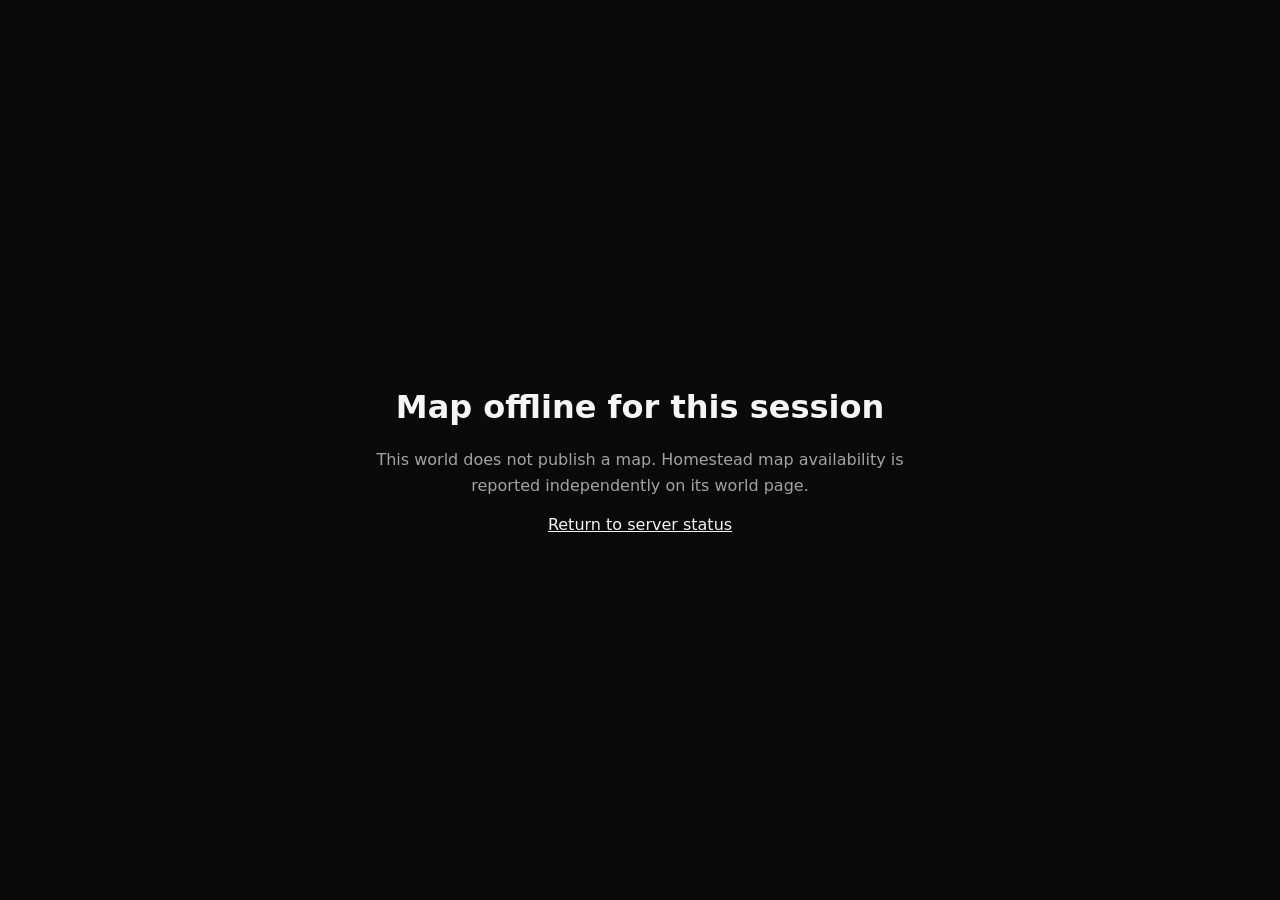
<file: infrastructure/nginx/map-offline.html>
<!doctype html>
<html lang="en">
<head>
  <meta charset="utf-8">
  <meta name="viewport" content="width=device-width, initial-scale=1">
  <title>Map Offline · Parallel Works</title>
  <style>
    :root { color-scheme: dark; font-family: system-ui, sans-serif; }
    body { margin: 0; min-height: 100vh; display: grid; place-items: center; background: #0a0a0a; color: #f5f5f5; }
    main { max-width: 34rem; padding: 2rem; text-align: center; }
    p { color: #a3a3a3; line-height: 1.6; }
    a { color: #f5f5f5; }
  </style>
</head>
<body>
  <main>
    <h1>Map offline for this session</h1>
    <p>This world does not publish a map. Homestead map availability is reported independently on its world page.</p>
    <a href="https://play.geigercapital.us/">Return to server status</a>
  </main>
</body>
</html>
</file>
